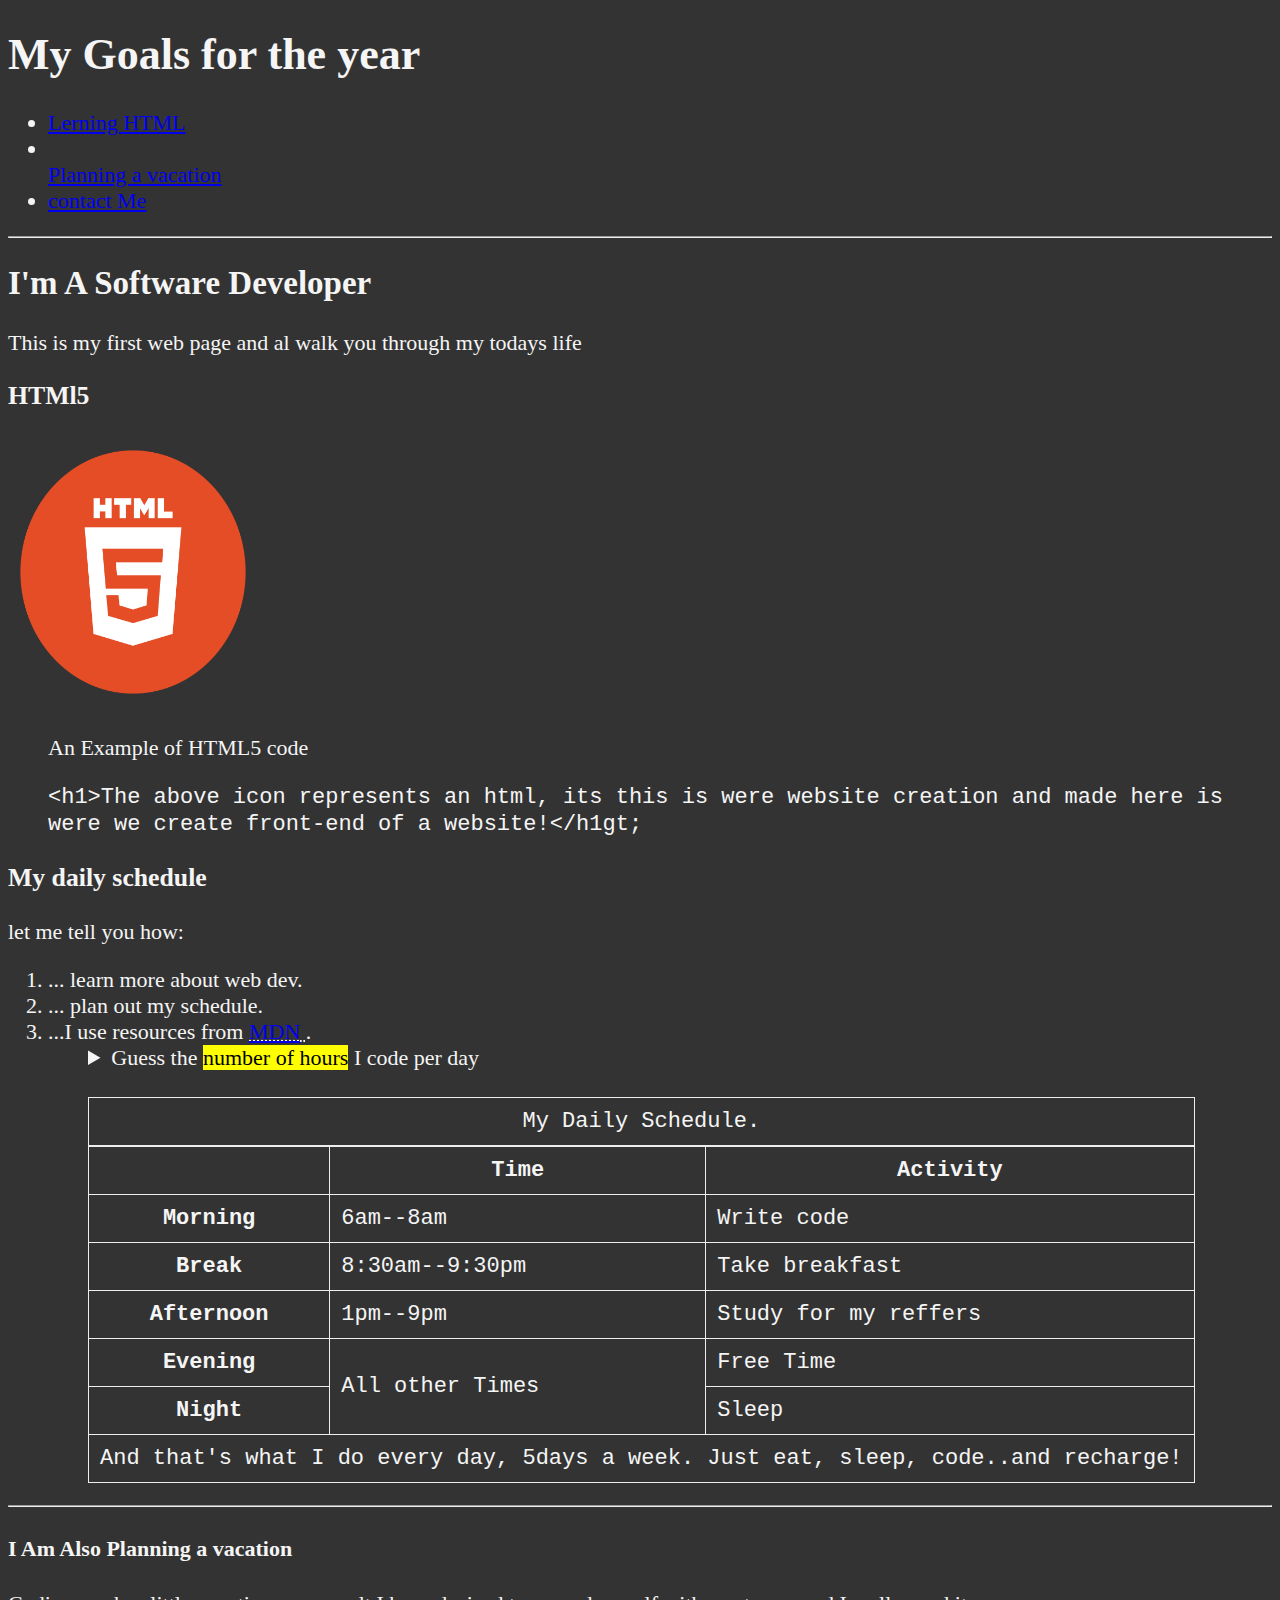
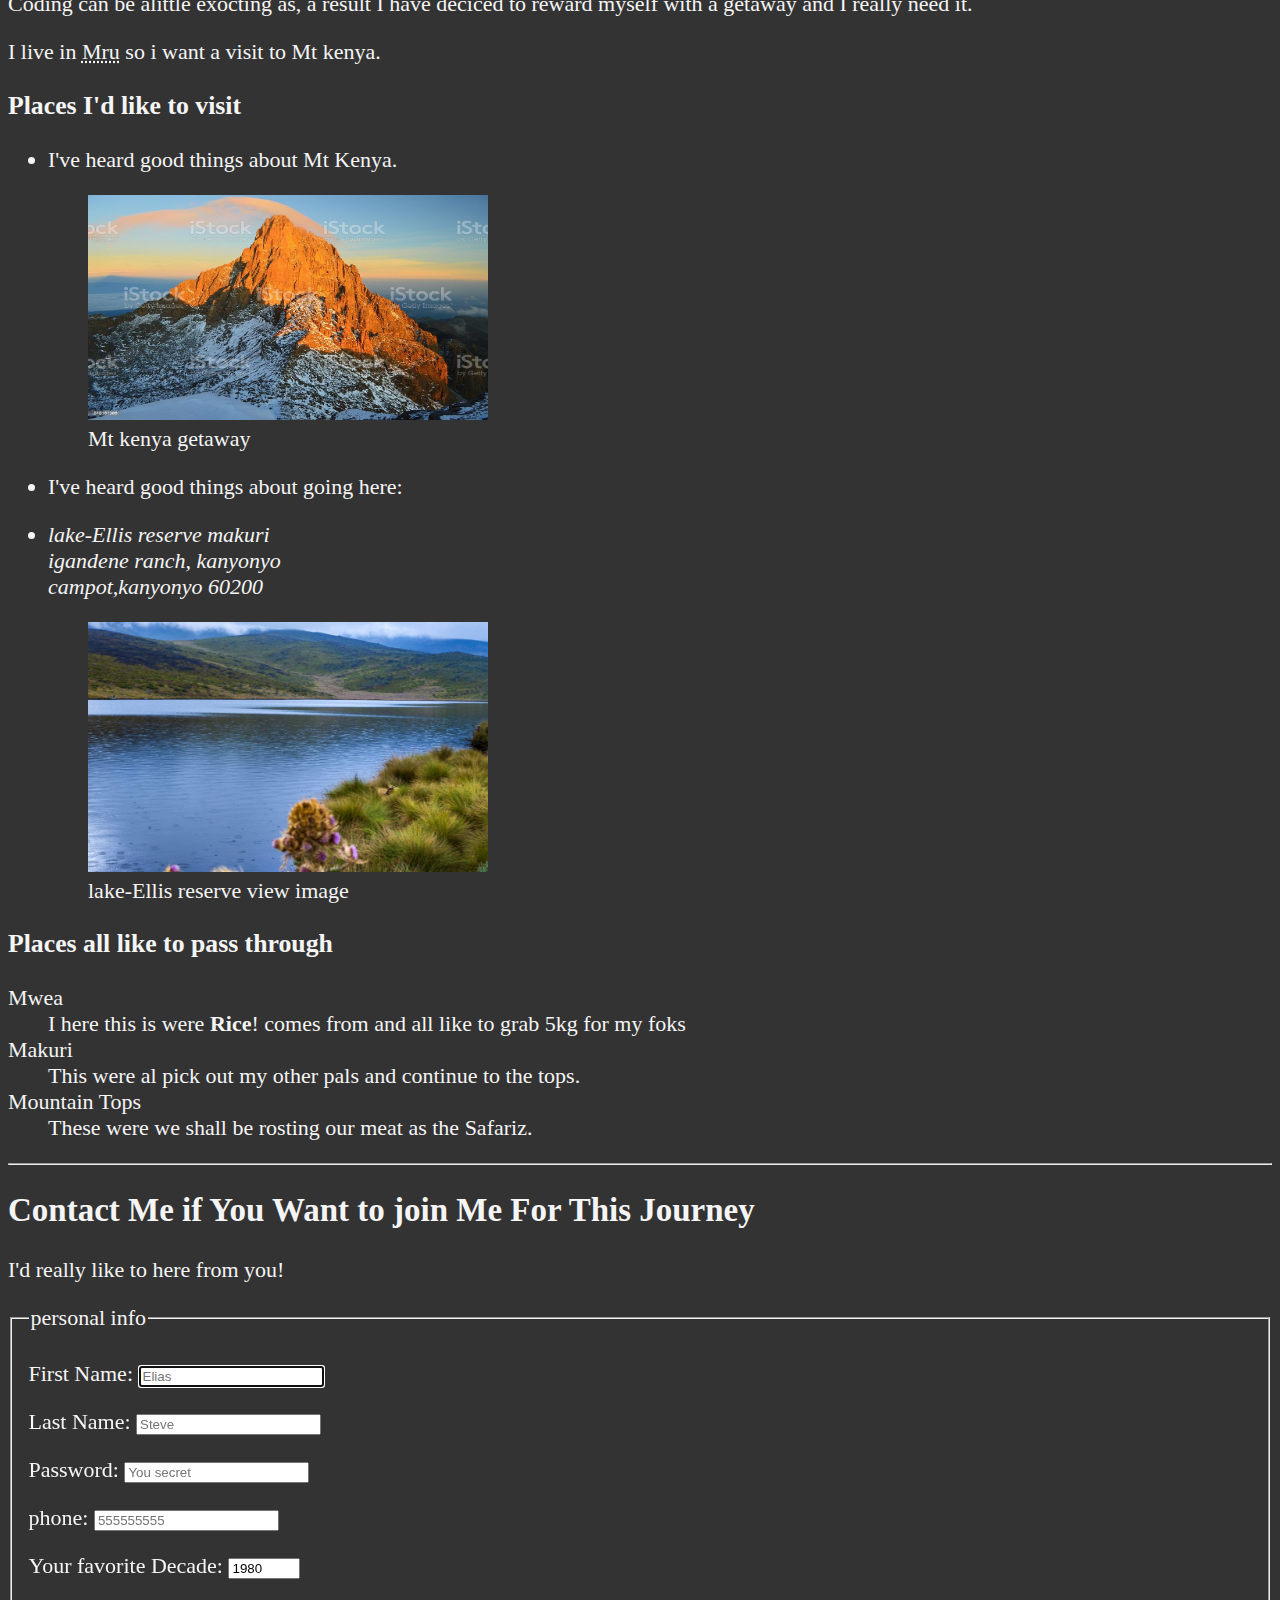
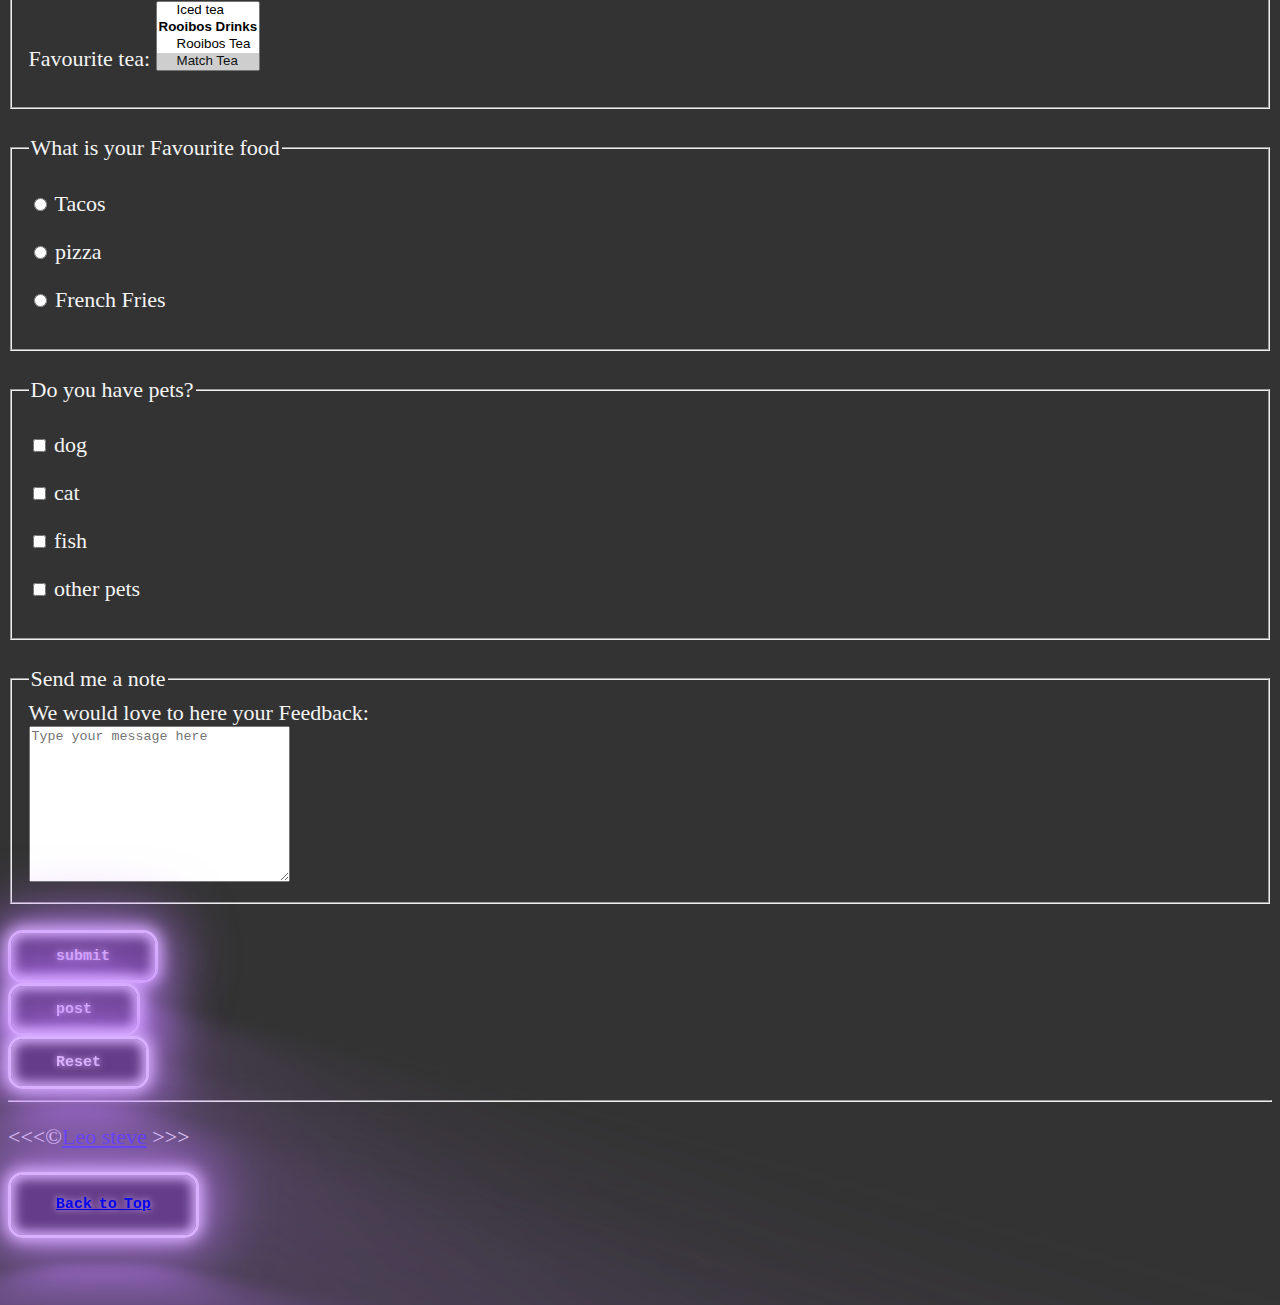
<file: index.html>
<!DOCTYPE html>
<html lang="en">

<head>
    <meta charset="UTF-8">
    <meta name="author " content="Leo steve">
    <meta name="description" content="This page contains all the things i am learning how to
        create as i learn HTML.">
    <title>My First web page</title>
    <link rel="icon" href="html5.png" type="image/x-icon">
    <link rel="stylesheet" href="main.css" type="text/css">
</head>

<body>
    <header>
        <h1>My Goals for the year</h1>

        <nav aria-label="primary-navigation">
            <ul>
                <li>
                    <a href="#html">Lerning HTML</a>
                <li>
                </li>
                <a href="#vacation">Planning a vacation</a>
                </li>
                <li>
                    <a href="#contact">contact Me</a>
                </li>
            </ul>
        </nav>
    </header>
    <hr>
    <main>
        <article id="html">
            <h2>I'm A Software Developer </h2>
            <p>This is my first web page and al walk you through my todays life</p>
            <section>
                <h3>HTMl5</h3>
                <img src="img/logo.png" alt="HTML5 
        logo" title="I am learing HTML5" width="250" height="270">
                    <figure>
                    <figcaption>An Example of HTML5 code</figcaption>
                    <p>
                        <code>&lt;h1&gt;The above icon represents
                            an html, its this is were website creation
                            and made here is were we create front-end of a website!&lt;/h1gt;
                    
                        </code>
                    </p>
                </figure>
            </section>
            <section>
                <h3>My daily schedule</h3>
                <p>let me tell you how:</p>
                <ol>
                    <li>... learn more about web dev.</li>
                    <li>... plan out my schedule.</li>
                    <li>...I use resources from <abbr title="chrome">
                            <a href="https://www.canto.com/blog/insert-image-html/">MDN</a>
                        </abbr>.</li>
                    <ol>
                        <aside>
                            <details>
                                <summary>Guess the <mark> number of
                                        hours</mark> I code per day</summary>
                                <p>I start at <time datetime="06:00">6am</time> and
                                    I writecode for <time datetime="PT3H">2.5hours every
                                        morning.</p>
                            </details>
                        </aside>
                        <br>
                        <table>
                            <caption>My Daily Schedule.</caption>
                            <thead>
                                <tr>
                                    <th>&nbsp;</th>
                                    <th scope="col">Time</th>
                                    <th scope="col">Activity</th>
                                </tr>
                            </thead>
                            <tbody>
                                <tr>
                                    <th scope=" row">Morning</th>
                                    <td>
                                        <time datatime="06:00">6am</time>--<time datetime="08:30">8am</8time>
                                    </td>
                                    <td>Write code</td>
                                </tr>
                                <tr>
                                    <th scope="row">Break</th>
                                    <td>
                                        <time datatime="08:30">8:30am</ time>--<time datetime="09:30">9:30pm</time>
                                    </td>
                                    <td>Take breakfast</td>
                                </tr>
                                <tr>
                                    <th scope="row">Afternoon</th>
                                    <td>
                                        <time datatime="1:00">1pm</ time>--<time datetime="18:00">9pm</time>
                                    </td>
                                    <td>Study for my reffers</td>
                                </tr>
                                <tr>
                                    <th scope="row">Evening</th>
                                    <td rowspan="2">All other Times</td>
                                    <td>Free Time</td>
                                </tr>
                                <tr>
                                    <th scope="row">Night</th>
                                    <td>Sleep</td>
                                </tr>
                            </tbody>
                            <tfoot>
                                <tr>
                                    <td colspan="3">And that's what I do every day, 5days a week.
                                        Just eat, sleep, code..and
                                        recharge!</td>
                                </tr>
                            </tfoot>
                        </table>
            </section>
        </article>

        <hr>



        <article id="vacation">
            <h4>I Am Also Planning a vacation</h4>
            <p>Coding can be alittle exocting as,
                a result I have deciced to reward myself with
                a getaway<a href=""></a> and </em>I really need it</em>.</p>
            <p>I live in <abbr title="Meru">Mru</abbr> so i want a visit to Mt kenya.</p>

            <section>
                <h3>Places I'd like to visit</h3>
                <ul>
                    <li>
                        <p>I've heard good things about Mt Kenya.</p>
                        <figure>
                            <img src="img/Mt kenya.jpg" alt="Mt Kenya" title="I want to visit Mt Kenya." width="400"
                                height="225" loading="lazy">
                            <figcaption>
                                Mt kenya getaway
                            </figcaption>
                        </figure>
                    </li>
                    <li>
                        <p>I've heard good things about going here:</p>
                    <li>
                        <address>
                            lake-Ellis reserve
                            makuri<br>
                            igandene ranch,
                            kanyonyo<br>
                            campot,kanyonyo 60200
                        </address>
                        <figure>
                            <img src="img/lake-ellis.jpg" alt=" lake-ellis reserve" title="it's 9 o'clock somewhere!"
                                width="400" height="250" loading="lazy">
                            <figcaption>
                                lake-Ellis reserve view image
                            </figcaption>
                        </figure>
                    </li>
                </ul>
            </section>

            <!-- TODO:Add more places-->

            <section>
                <h3>Places all like to pass through</h3>
                <dl>
                    <dt>Mwea</dt>
                    <dd>I here this is were <strong>Rice</strong>!
                        comes from and all like to grab 5kg for my foks</dd>

                    <dt>Makuri</dt>
                    <dd>This were al pick out my other pals
                        and continue to the tops.</dd>

                    <dt>Mountain Tops</dt>
                    <dd>These were we shall be rosting our meat
                        as the Safariz.</dd>
                </dl>
            </section>
        </article>

        <hr>

        <article id="contact">
            <h2>Contact Me if You Want to join
                Me For This Journey
            </h2>
            <p>I'd really like to here from you!</p>

            <form action="https://httpbin.org/get" method="get">
                <fieldset>
                    <legend>personal info</legend>
                    <p>
                        <label for="First Name">First Name:</label>
                        <input type="text" name="First Name" id="firstName" placeholder="Elias" autocomplete="on"
                            required autofocus>
                    <p>
                    </p>
                    <label for="last Name">Last Name:</label>
                    <input type="text" name="Last Name" id="lastname" placeholder="Steve" autocomplete="on" required>
                    </p>
                    </p>
                    <label for="password">Password:</label>
                    <input type="password" name="password" id="password" placeholder="You secret" required>
                    </p>
                    </p>
                    <label for="phone">phone:</label>
                    <input type="tel" name="phone" id="phone" placeholder="555555555"
                        pattern="[0-9]{3}-[0-9]{3}-[0-9]{4}" required>
                    </p>
                    <label for="decade">Your favorite Decade:</label>
                    <input type="number" name="decade" id="decade" min="1950" max="2020" step="10" value="1980">
                    </p>
                    <p>
                        <label for="Tea">Favourite tea:</label>
                        <select name="tea" id="tea" multiple size="4">
                            <optgroup label="Tea">
                                <option value="African tea">African Tea</option>
                                <option value="iced tea ">Iced tea</option>
                            </optgroup>
                            <optgroup label="Rooibos Drinks">
                                <option value="rooibos tea">Rooibos Tea</option>
                                <option value="matcha tea" selected>Match Tea</option>
                            </optgroup>
                            <option value="others">Others</option>
                        </select>
                    </p>
                    <p>

                </fieldset>
                <br>
                <fieldset>
                    <legend>What is your Favourite food</legend>
                    <p>
                        <input type="radio" name="food" id="tacos" value="tacos">
                        <label for="taco">Tacos</label>
                    </p>
                    <p>
                        <input type="radio" name="food" id="pizza" value="pizza">
                        <label for="pizza">pizza</label>
                    </p>
                    <p>
                        <input type="radio" name="food" id="french fries" value="french fries">
                        <label for="french fries">French Fries</label>
                    </p>
                </fieldset>
                <br>
                <fieldset>
                    <legend>Do you have pets?</legend>
                    <p>
                        <input type="checkbox" name="pets" id="dog" value="dog">
                        <label for="dog">dog</label>
                    </p>
                    <p>
                        <input type="checkbox" name="pets" id="cat" value="cat">
                        <label for="cat">cat</label>
                    </p>
                    <p>
                        <input type="checkbox" name="pets" id="fish" value="fish">
                        <label for="fish">fish</label>
                    </p>
                    <p>
                        <input type="checkbox" name="pets" id="other pets" value="other pets">
                        <label for="other pets">other pets</label>
                    </p>
                </fieldset>
                <br>
                <fieldset>
                    <legend>Send me a note</legend>
                    <label for="message">We would love to here your Feedback:</label>
                    <br>
                    <textarea name="message" id="message" cols="30" rows="10"
                        placeholder="Type your message here"></textarea>
                </fieldset>
                <br>
                <button type="submit">submit</button>
                <button type="submit" formaction="https://httpbin.org/post" formmethod="post">post</button>
                <button type="reset">Reset</button>
            </form>
        </article>
    </main>
    <hr>
    <footer>
        <p>
            &lt;&lt;&lt;&copy;<a href="about
            .html">Leo steve</a> &gt;&gt;&gt;
        </p>
        <p> <button>
                <a href="#">Back to Top</a>
        </p></button>
    </footer>

    <body>

</html>
</file>
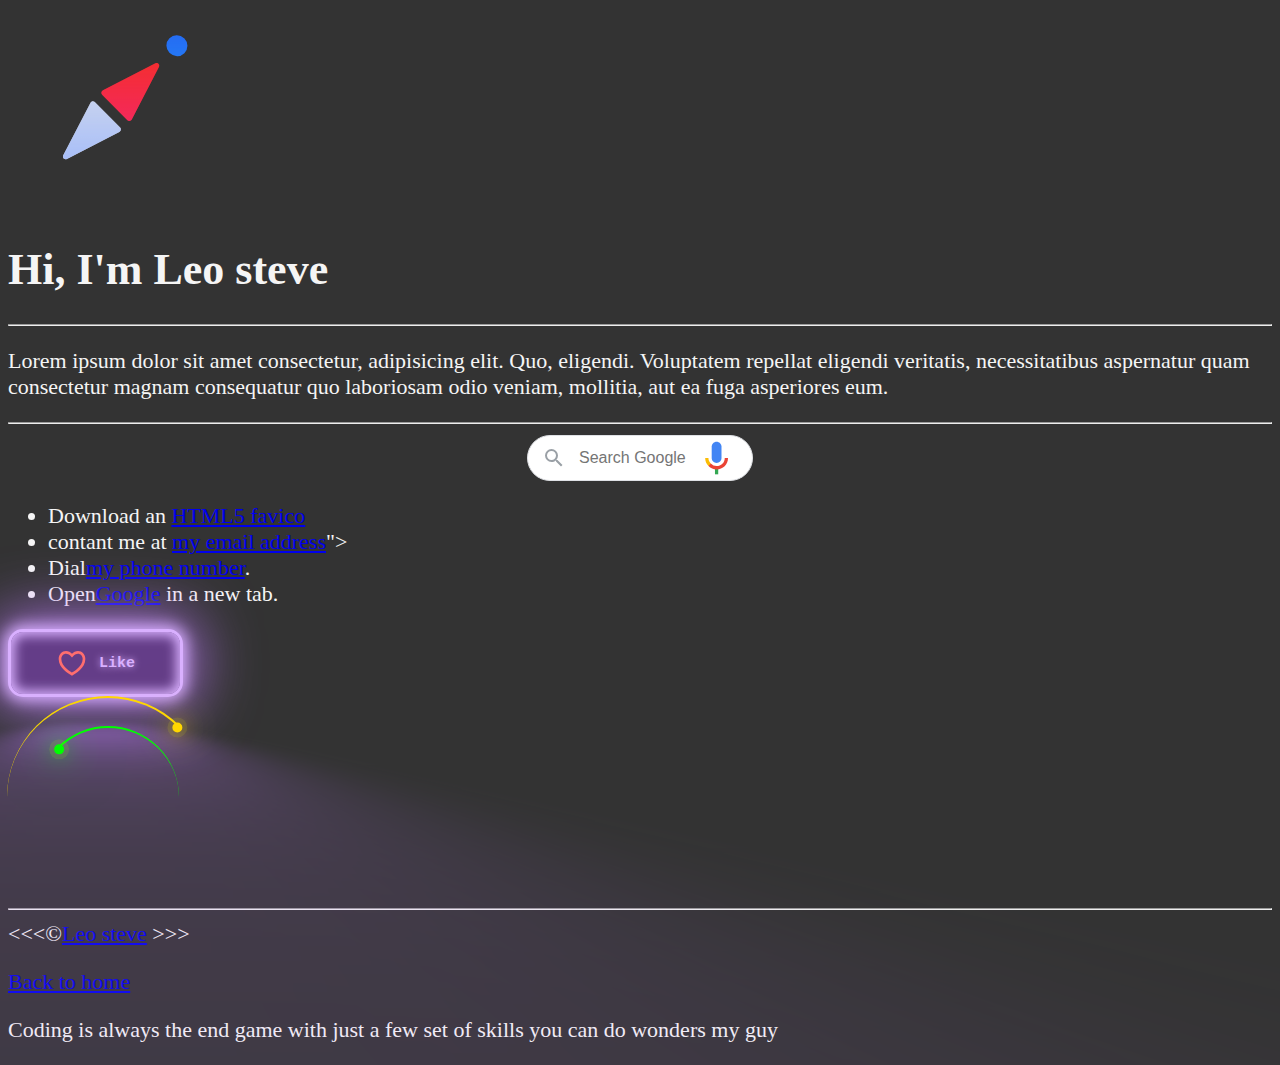
<file: about.html>
<!DOCTYPE html>
<html lang="en">
<svg class="pl" viewBox="0 0 160 160" width="160px" height="160px" xmlns="http://www.w3.org/2000/svg">
    <defs>
        <linearGradient id="grad" x1="0" y1="0" x2="0" y2="1">
            <stop offset="0%" stop-color="#000"></stop>
            <stop offset="100%" stop-color="#fff"></stop>
        </linearGradient>
        <mask id="mask1">
            <rect x="0" y="0" width="160" height="160" fill="url(#grad)"></rect>
        </mask>
        <mask id="mask2">
            <rect x="28" y="28" width="104" height="104" fill="url(#grad)"></rect>
        </mask>
    </defs>

    <g>
        <g class="pl__ring-rotate">
            <circle class="pl__ring-stroke" cx="80" cy="80" r="72" fill="none" stroke="hsl(223,90%,55%)"
                stroke-width="16" stroke-dasharray="452.39 452.39" stroke-dashoffset="452" stroke-linecap="round"
                transform="rotate(-45,80,80)"></circle>
        </g>
    </g>
    <g mask="url(#mask1)">
        <g class="pl__ring-rotate">
            <circle class="pl__ring-stroke" cx="80" cy="80" r="72" fill="none" stroke="hsl(193,90%,55%)"
                stroke-width="16" stroke-dasharray="452.39 452.39" stroke-dashoffset="452" stroke-linecap="round"
                transform="rotate(-45,80,80)"></circle>
        </g>
    </g>

    <g>
        <g stroke-width="4" stroke-dasharray="12 12" stroke-dashoffset="12" stroke-linecap="round"
            transform="translate(80,80)">
            <polyline class="pl__tick" stroke="hsl(223,10%,90%)" points="0,2 0,14"
                transform="rotate(-135,0,0) translate(0,40)"></polyline>
            <polyline class="pl__tick" stroke="hsl(223,10%,90%)" points="0,2 0,14"
                transform="rotate(-90,0,0) translate(0,40)"></polyline>
            <polyline class="pl__tick" stroke="hsl(223,10%,90%)" points="0,2 0,14"
                transform="rotate(-45,0,0) translate(0,40)"></polyline>
            <polyline class="pl__tick" stroke="hsl(223,10%,90%)" points="0,2 0,14"
                transform="rotate(0,0,0) translate(0,40)"></polyline>
            <polyline class="pl__tick" stroke="hsl(223,10%,90%)" points="0,2 0,14"
                transform="rotate(45,0,0) translate(0,40)"></polyline>
            <polyline class="pl__tick" stroke="hsl(223,10%,90%)" points="0,2 0,14"
                transform="rotate(90,0,0) translate(0,40)"></polyline>
            <polyline class="pl__tick" stroke="hsl(223,10%,90%)" points="0,2 0,14"
                transform="rotate(135,0,0) translate(0,40)"></polyline>
            <polyline class="pl__tick" stroke="hsl(223,10%,90%)" points="0,2 0,14"
                transform="rotate(180,0,0) translate(0,40)"></polyline>
        </g>
    </g>
    <g mask="url(#mask1)">
        <g stroke-width="4" stroke-dasharray="12 12" stroke-dashoffset="12" stroke-linecap="round"
            transform="translate(80,80)">
            <polyline class="pl__tick" stroke="hsl(223,90%,80%)" points="0,2 0,14"
                transform="rotate(-135,0,0) translate(0,40)"></polyline>
            <polyline class="pl__tick" stroke="hsl(223,90%,80%)" points="0,2 0,14"
                transform="rotate(-90,0,0) translate(0,40)"></polyline>
            <polyline class="pl__tick" stroke="hsl(223,90%,80%)" points="0,2 0,14"
                transform="rotate(-45,0,0) translate(0,40)"></polyline>
            <polyline class="pl__tick" stroke="hsl(223,90%,80%)" points="0,2 0,14"
                transform="rotate(0,0,0) translate(0,40)"></polyline>
            <polyline class="pl__tick" stroke="hsl(223,90%,80%)" points="0,2 0,14"
                transform="rotate(45,0,0) translate(0,40)"></polyline>
            <polyline class="pl__tick" stroke="hsl(223,90%,80%)" points="0,2 0,14"
                transform="rotate(90,0,0) translate(0,40)"></polyline>
            <polyline class="pl__tick" stroke="hsl(223,90%,80%)" points="0,2 0,14"
                transform="rotate(135,0,0) translate(0,40)"></polyline>
            <polyline class="pl__tick" stroke="hsl(223,90%,80%)" points="0,2 0,14"
                transform="rotate(180,0,0) translate(0,40)"></polyline>
        </g>
    </g>

    <g>
        <g transform="translate(64,28)">
            <g class="pl__arrows" transform="rotate(45,16,52)">
                <path fill="hsl(3,90%,55%)"
                    d="M17.998,1.506l13.892,43.594c.455,1.426-.56,2.899-1.998,2.899H2.108c-1.437,0-2.452-1.473-1.998-2.899L14.002,1.506c.64-2.008,3.356-2.008,3.996,0Z">
                </path>
                <path fill="hsl(223,10%,90%)"
                    d="M14.009,102.499L.109,58.889c-.453-1.421,.559-2.889,1.991-2.889H29.899c1.433,0,2.444,1.468,1.991,2.889l-13.899,43.61c-.638,2.001-3.345,2.001-3.983,0Z">
                </path>
            </g>
        </g>
    </g>
    <g mask="url(#mask2)">
        <g transform="translate(64,28)">
            <g class="pl__arrows" transform="rotate(45,16,52)">
                <path fill="hsl(333,90%,55%)"
                    d="M17.998,1.506l13.892,43.594c.455,1.426-.56,2.899-1.998,2.899H2.108c-1.437,0-2.452-1.473-1.998-2.899L14.002,1.506c.64-2.008,3.356-2.008,3.996,0Z">
                </path>
                <path fill="hsl(223,90%,80%)"
                    d="M14.009,102.499L.109,58.889c-.453-1.421,.559-2.889,1.991-2.889H29.899c1.433,0,2.444,1.468,1.991,2.889l-13.899,43.61c-.638,2.001-3.345,2.001-3.983,0Z">
                </path>
            </g>
        </g>
    </g>
</svg>

<head>
    <meta charset="UTF-8">
    <meta name="author " content="Leo steve">
    <meta name="description" content="Hi, I'm Leo Steve.This page is about me.">
    <title>About Me</title>
    <link rel="icon" href="html5.png" type="image/x-icon">
    <link rel="stylesheet" href="main.css" type="text/css">
</head>


<body>
    <h1>Hi, I'm Leo steve</h1>

    <hr>

    <p>
        Lorem ipsum dolor sit amet consectetur, adipisicing elit. Quo, eligendi. Voluptatem repellat eligendi veritatis,
        necessitatibus aspernatur quam consectetur magnam consequatur quo laboriosam odio veniam, mollitia, aut ea fuga
        asperiores eum.
    </p>

    <hr>
    <div class="searchbar">
        <div class="searchbar-wrapper">
            <div class="searchbar-left">
                <div class="search-icon-wrapper">
                    <span class="search-icon searchbar-icon">
                        <svg xmlns="http://www.w3.org/2000/svg" viewBox="0 0 24 24">
                            <path
                                d="M15.5 14h-.79l-.28-.27A6.471 6.471 0 0 0 16 9.5 6.5 6.5 0 1 0 9.5 16c1.61 0 3.09-.59 4.23-1.57l.27.28v.79l5 4.99L20.49 19l-4.99-5zm-6 0C7.01 14 5 11.99 5 9.5S7.01 5 9.5 5 14 7.01 14 9.5 11.99 14 9.5 14z">
                            </path>
                        </svg>
                    </span>
                </div>
            </div>

            <div class="searchbar-center">
                <div class="searchbar-input-spacer"></div>

                <input type="text" class="searchbar-input" maxlength="2048" name="q" autocapitalize="off"
                    autocomplete="off" title="Search" role="combobox" placeholder="Search Google">
            </div>

            <div class="searchbar-right">
                <svg class="voice-search" role="button" xmlns="http://www.w3.org/2000/svg" viewBox="0 0 24 24">
                    <path fill="#4285f4"
                        d="m12 15c1.66 0 3-1.31 3-2.97v-7.02c0-1.66-1.34-3.01-3-3.01s-3 1.34-3 3.01v7.02c0 1.66 1.34 2.97 3 2.97z">
                    </path>
                    <path fill="#34a853" d="m11 18.08h2v3.92h-2z"></path>
                    <path fill="#fbbc05"
                        d="m7.05 16.87c-1.27-1.33-2.05-2.83-2.05-4.87h2c0 1.45 0.56 2.42 1.47 3.38v0.32l-1.15 1.18z">
                    </path>
                    <path fill="#ea4335"
                        d="m12 16.93a4.97 5.25 0 0 1 -3.54 -1.55l-1.41 1.49c1.26 1.34 3.02 2.13 4.95 2.13 3.87 0 6.99-2.92 6.99-7h-1.99c0 2.92-2.24 4.93-5 4.93z">
                    </path>
                </svg>
            </div>
        </div>
    </div>

    <ul>
        <li>Download an <a href="html5.png" Download>HTML5 favico </a></li>
        <li>
            contant me at <a href="mailto:random@email.com">my email address</a>"></div>
        </li>
        <li>
            Dial<a href="tel+254758510206">my phone number</a>.
        </li>
        <li>
            Open<a href="https://www.google./" target="_blank">Google</a> in a new tab.
        </li>
    </ul>
    <button>
        <svg class="empty" xmlns="http://www.w3.org/2000/svg" viewBox="0 0 24 24" width="32" height="32">
            <path fill="none" d="M0 0H24V24H0z"></path>
            <path
                d="M16.5 3C19.538 3 22 5.5 22 9c0 7-7.5 11-10 12.5C9.5 20 2 16 2 9c0-3.5 2.5-6 5.5-6C9.36 3 11 4 12 5c1-1 2.64-2 4.5-2zm-3.566 15.604c.881-.556 1.676-1.109 2.42-1.701C18.335 14.533 20 11.943 20 9c0-2.36-1.537-4-3.5-4-1.076 0-2.24.57-3.086 1.414L12 7.828l-1.414-1.414C9.74 5.57 8.576 5 7.5 5 5.56 5 4 6.656 4 9c0 2.944 1.666 5.533 4.645 7.903.745.592 1.54 1.145 2.421 1.7.299.189.595.37.934.572.339-.202.635-.383.934-.571z">
            </path>
        </svg>
        <svg class="filled" height="32" width="32" viewBox="0 0 24 24" xmlns="http://www.w3.org/2000/svg">
            <path d="M0 0H24V24H0z" fill="none"></path>
            <path
                d="M16.5 3C19.538 3 22 5.5 22 9c0 7-7.5 11-10 12.5C9.5 20 2 16 2 9c0-3.5 2.5-6 5.5-6C9.36 3 11 4 12 5c1-1 2.64-2 4.5-2z">
            </path>
        </svg>
        Like
    </button>

</body>
<div class="loader">
    <div class="face">
        <div class="circle"></div>
    </div>
    <div class="face">
        <div class="circle"></div>
    </div>
</div>

<hr>
&lt;&lt;&lt;&copy;<a href="about.html">Leo steve</a> &gt;&gt;&gt;
<p>
    <a href="/">Back to home</a>
</p>

<body>
  
            </div>
        </div> 
        <div>   
            <p>
                Coding is always the end game with just a few set of skills you can do wonders my guy
            </p>
        </div>
    </section>

</html>
</file>
<file: main.css>
.bookmarkBtn {
    width: 100px;
    height: 40px;
    border-radius: 40px;
    border: 1px solid rgba(255, 255, 255, 0.349);
    background-color: rgb(12, 12, 12);
    display: flex;
    align-items: center;
    justify-content: center;
    cursor: pointer;
    transition-duration: .3s;
    overflow: hidden;
  }
  
  .IconContainer {
    width: 30px;
    height: 30px;
    background: linear-gradient(to bottom, rgb(255, 136, 255),rgb(172, 70, 255));
    border-radius: 50%;
    display: flex;
    align-items: center;
    justify-content: center;
    overflow: hidden;
    z-index: 2;
    transition-duration: .3s;
  }
  
  .icon {
    border-radius: 1px;
  }
  
  .text {
    height: 100%;
    width: 60px;
    display: flex;
    align-items: center;
    justify-content: center;
    color: white;
    z-index: 1;
    transition-duration: .3s;
    font-size: 1.04em;
  }
  
  .bookmarkBtn:hover .IconContainer {
    width: 90px;
    border-radius: 40px;
    transition-duration: .3s;
  }
  
  .bookmarkBtn:hover .text {
    transform: translate(10px);
    width: 0;
    font-size: 0;
    transition-duration: .3s;
  }
  
  .bookmarkBtn:active {
    transform: scale(0.95);
    transition-duration: .3s;
  }
  button {
    display: flex;
    justify-content: center;
    align-items: center;
    padding: 20px 25px 20px 22px;
    box-shadow: rgba(10, 37, 64, 0.35) 0px -2px 6px 0px inset;
    background-color: #e8e8e8;
    border-color: #ffe2e2;
    border-style: solid;
    border-width: 9px;
    border-radius: 35px;
    font-size: 25px;
    font-weight: 900;
    color: rgb(134, 124, 124);
    font-family: monospace;
    transition: transform 400ms cubic-bezier(.68,-0.55,.27,2.5), 
    border-color 400ms ease-in-out,
    background-color 400ms ease-in-out;
    word-spacing: -2px;
  }
  
  @keyframes movingBorders {
    0% {
      border-color: #fce4e4;
    }
  
    50% {
      border-color: #ffd8d8;
    }
  
    90% {
      border-color: #fce4e4;
    }
  }
  
  button:hover {
    background-color: #eee;
    transform: scale(105%);
    animation: movingBorders 3s infinite;
  }
  
  button svg {
    margin-right: 11px;
    fill: rgb(255, 110, 110);
    transition: opacity 100ms ease-in-out;
  }
  
  .filled {
    position: absolute;
    opacity: 0;
    top: 20px;
    left: 22px;
  }
  
  @keyframes beatingHeart {
    0% {
      transform: scale(1);
    }
  
    15% {
      transform: scale(1.15);
    }
  
    30% {
      transform: scale(1);
    }
  
    45% {
      transform: scale(1.15);
    }
  
    60% {
      transform: scale(1);
    }
  }
  
  button:hover .empty {
    opacity: 0;
  }
  
  button:hover .filled {
    opacity: 1;
    animation: beatingHeart 1.2s infinite;
  }
html {
    font-size: 22px
}
.pl {
    display: block;
    width: 9.375em;
    height: 9.375em;
  }
  
  .pl__arrows,
  .pl__ring-rotate,
  .pl__ring-stroke,
  .pl__tick {
    animation-duration: 2s;
    animation-timing-function: linear;
    animation-iteration-count: infinite;
  }
  
  .pl__arrows {
    animation-name: arrows42;
    transform: rotate(45deg);
    transform-origin: 16px 52px;
  }
  
  .pl__ring-rotate,
  .pl__ring-stroke {
    transform-origin: 80px 80px;
  }
  
  .pl__ring-rotate {
    animation-name: ringRotate42;
  }
  
  .pl__ring-stroke {
    animation-name: ringStroke42;
    transform: rotate(-45deg);
  }
  
  .pl__tick {
    animation-name: tick42;
  }
  
  .pl__tick:nth-child(2) {
    animation-delay: -1.75s;
  }
  
  .pl__tick:nth-child(3) {
    animation-delay: -1.5s;
  }
  
  .pl__tick:nth-child(4) {
    animation-delay: -1.25s;
  }
  
  .pl__tick:nth-child(5) {
    animation-delay: -1s;
  }
  
  .pl__tick:nth-child(6) {
    animation-delay: -0.75s;
  }
  
  .pl__tick:nth-child(7) {
    animation-delay: -0.5s;
  }
  
  .pl__tick:nth-child(8) {
    animation-delay: -0.25s;
  }
  
  /* Animations */
  @keyframes arrows42 {
    from {
      transform: rotate(45deg);
    }
  
    to {
      transform: rotate(405deg);
    }
  }
  
  @keyframes ringRotate42 {
    from {
      transform: rotate(0);
    }
  
    to {
      transform: rotate(720deg);
    }
  }
  
  @keyframes ringStroke42 {
    from,
      to {
      stroke-dashoffset: 452;
      transform: rotate(-45deg);
    }
  
    50% {
      stroke-dashoffset: 169.5;
      transform: rotate(-180deg);
    }
  }
  
  @keyframes tick42 {
    from,
      3%,
      47%,
      to {
      stroke-dashoffset: -12;
    }
  
    14%,
      36% {
      stroke-dashoffset: 0;
    }
  }
.searchbar {
    font-size: 14px;
    font-family: arial, sans-serif;
    color: #202124;
    display: flex;
    z-index: 3;
    height: 44px;
    background: white;
    border: 1px solid #dfe1e5;
    box-shadow: none;
    border-radius: 24px;
    margin: 0 auto;
    width: auto;
    max-width: 224px;
  }
  
  .searchbar:hover {
    box-shadow: 0 1px 6px rgb(32 33 36 / 28%);
    border-color: rgba(223,225,229,0);
  }
  
  .searchbar-wrapper {
    flex: 1;
    display: flex;
    padding: 5px 8px 0 14px;
  }
  
  .searchbar-left {
    font-size: 14px;
    font-family: arial, sans-serif;
    color: #202124;
    display: flex;
    align-items: center;
    padding-right: 13px;
    margin-top: -5px;
  }
  
  .search-icon-wrapper {
    margin: auto;
  }
  
  .search-icon {
    margin-top: 3px;
    color: #9aa0a6;
    height: 20px;
    line-height: 20px;
    width: 20px;
  }
  
  .searchbar-icon {
    display: inline-block;
    fill: currentColor;
    height: 24px;
    line-height: 24px;
    position: relative;
    width: 24px;
  }
  
  .searchbar-center {
    display: flex;
    flex: 1;
    flex-wrap: wrap;
  }
  
  .searchbar-input-spacer {
    color: transparent;
    flex: 100%;
    white-space: pre;
    height: 34px;
    font-size: 16px;
  }
  
  .searchbar-input {
    background-color: transparent;
    border: none;
    margin: 0;
    padding: 0;
    color: rgba(0, 0, 0, .87);
    word-wrap: break-word;
    outline: none;
    display: flex;
    flex: 100%;
    margin-top: -37px;
    height: 34px;
    font-size: 16px;
    max-width: 100%;
    width: 100%;
  }
  
  .searchbar-right {
    display: flex;
    flex: 0 0 auto;
    margin-top: -5px;
    align-items: stretch;
    flex-direction: row
  }
  
  .searchbar-clear-icon {
    margin-right: 12px
  }
  
  .voice-search {
    flex: 1 0 auto;
    display: flex;
    cursor: pointer;
    align-items: center;
    border: 0;
    background: transparent;
    outline: none;
    padding: 0 8px;
    width: 2.8em;
  }
body {
    background-color: #333;
    color: whitesmoke;
}

a {
    color: :aliceblue;
}

a:visited {
    color: lightgray;
}

a:hover,
a:active {
    color: #eee;
}

table,
tr,
th,
td,
caption {
    border: 1px solid #eee;
    font-family: "courier New";
    courier,
    monospace;
    border-collapse: collapse;
    padding: 0.5rem;
}
button {
    --glow-color: rgb(217, 176, 255);
    --glow-spread-color: rgba(191, 123, 255, 0.781);
    --enhanced-glow-color: rgb(231, 206, 255);
    --btn-color: rgb(100, 61, 136);
    border: .25em solid var(--glow-color);
    padding: 1em 3em;
    color: var(--glow-color);
    font-size: 15px;
    font-weight: bold;
    background-color: var(--btn-color);
    border-radius: 1em;
    outline: none;
    box-shadow: 0 0 1em .25em var(--glow-color),
           0 0 4em 1em var(--glow-spread-color),
           inset 0 0 .75em .25em var(--glow-color);
    text-shadow: 0 0 .5em var(--glow-color);
    position: relative;
    transition: all 0.3s;
   }
   
   button::after {
    pointer-events: none;
    content: "";
    position: absolute;
    top: 120%;
    left: 0;
    height: 100%;
    width: 100%;
    background-color: var(--glow-spread-color);
    filter: blur(2em);
    opacity: .7;
    transform: perspective(1.5em) rotateX(35deg) scale(1, .6);
   }
   
   button:hover {
    color: var(--btn-color);
    background-color: var(--glow-color);
    box-shadow: 0 0 1em .25em var(--glow-color),
           0 0 4em 2em var(--glow-spread-color),
           inset 0 0 .75em .25em var(--glow-color);
   }
   
   button:active {
    box-shadow: 0 0 0.6em .25em var(--glow-color),
           0 0 2.5em 2em var(--glow-spread-color),
           inset 0 0 .5em .25em var(--glow-color);
   }
   .loader {
    width: 6em;
    height: 6em;
    font-size: 10px;
    position: relative;
    display: flex;
    align-items: center;
    justify-content: center;
  }
  
  .loader .face {
    position: absolute;
    border-radius: 50%;
    border-style: solid;
    animation: animate023845 3s linear infinite;
  }
  
  .loader .face:nth-child(1) {
    width: 100%;
    height: 100%;
    color: gold;
    border-color: currentColor transparent transparent currentColor;
    border-width: 0.2em 0.2em 0em 0em;
    --deg: -45deg;
    animation-direction: normal;
  }
  
  .loader .face:nth-child(2) {
    width: 70%;
    height: 70%;
    color: lime;
    border-color: currentColor currentColor transparent transparent;
    border-width: 0.2em 0em 0em 0.2em;
    --deg: -135deg;
    animation-direction: reverse;
  }
  
  .loader .face .circle {
    position: absolute;
    width: 50%;
    height: 0.1em;
    top: 50%;
    left: 50%;
    background-color: transparent;
    transform: rotate(var(--deg));
    transform-origin: left;
  }
  
  .loader .face .circle::before {
    position: absolute;
    top: -0.5em;
    right: -0.5em;
    content: '';
    width: 1em;
    height: 1em;
    background-color: currentColor;
    border-radius: 50%;
    box-shadow: 0 0 2em,
                  0 0 4em,
                  0 0 6em,
                  0 0 8em,
                  0 0 10em,
                  0 0 0 0.5em rgba(255, 255, 0, 0.1);
  }
  
  @keyframes animate023845 {
    to {
      transform: rotate(1turn);
    }
  }
  /* The loader container */
.loader {
  width: 200px;
  height: 200px;
  perspective: 200px;
}


/* The dot */
.dot {
  position: absolute;
  top: 50%;
  left: 50%;
  width: 120px;
  height: 120px;
  margin-top: -60px;
  margin-left: -60px;
  border-radius: 100px;
  border: 40px outset #1e3f57;
  transform-origin: 50% 50%;
  transform: rotateX(24deg) rotateY(20deg) rotateZ(0deg) translateZ(-25px);
  background-color: transparent;
  animation: dot1 1000ms cubic-bezier(.49,.06,.43,.85) infinite;
}

.dot:nth-child(2) {
  width: 140px;
  height: 140px;
  margin-top: -70px;
  margin-left: -70px;
  border-width: 30px;
  border-color: #447891;
  animation-name: dot2;
  animation-delay: 75ms;
  box-shadow: inset 0 0 15px 0 rgba(0, 0, 0, 0.1);
  transform: rotateX(24deg) rotateY(20deg) rotateZ(0deg) translateZ(-25px);
}

.dot:nth-child(3) {
  width: 160px;
  height: 160px;
  margin-top: -80px;
  margin-left: -80px;
  border-width: 20px;
  border-color: #6bb2cd;
  animation-name: dot3;
  animation-delay: 150ms;
  box-shadow: inset 0 0 15px 0 rgba(0, 0, 0, 0.1);
  transform: rotateX(24deg) rotateY(20deg) rotateZ(0deg) translateZ(-25px);
}

@keyframes dot1 {
  0% {
    border-color: #1e3f57;
    transform: rotateX(24deg) rotateY(20deg) rotateZ(0deg) translateZ(-25px);
  }

  50% {
    border-color: #1e574f;
    transform: rotateX(20deg) rotateY(20deg) rotateZ(50deg) translateZ(0px);
  }

  100% {
    border-color: #1e3f57;
    transform: rotateX(24deg) rotateY(20deg) rotateZ(0deg) translateZ(-25px);
  }
}

@keyframes dot2 {
  0% {
    border-color: #447891;
    box-shadow: inset 0 0 15px 0 rgba(255, 255, 255, 0.2);
    transform: rotateX(24deg) rotateY(20deg) rotateZ(0deg) translateZ(-25px);
  }

  50% {
    border-color: #449180;
    box-shadow: inset 0 0 15px 0 rgba(0, 0, 0, 0.8);
    transform: rotateX(20deg) rotateY(20deg) rotateZ(50deg) translateZ(0px);
  }

  100% {
    border-color: #447891;
    box-shadow: inset 0 0 15px 0 rgba(255, 255, 255, 0.2);
    transform: rotateX(24deg) rotateY(20deg) rotateZ(0deg) translateZ(-25px);
  }
}

@keyframes dot3 {
  0% {
    border-color: #6bb2cd;
    box-shadow: inset 0 0 15px 0 rgba(0, 0, 0, 0.1);
    transform: rotateX(24deg) rotateY(20deg) rotateZ(0deg) translateZ(-25px);
  }

  50% {
    border-color: #6bcdb2;
    box-shadow: inset 0 0 15px 0 rgba(0, 0, 0, 0.8);
    transform: rotateX(20deg) rotateY(20deg) rotateZ(50deg) translateZ(0px);
  }

  100% {
    border-color: #6bb2cd;
    box-shadow: inset 0 0 15px 0 rgba(0, 0, 0, 0.1);
    transform: rotateX(24deg) rotateY(20deg) rotateZ(0deg) translateZ(-25px);
  }
}
</file>
